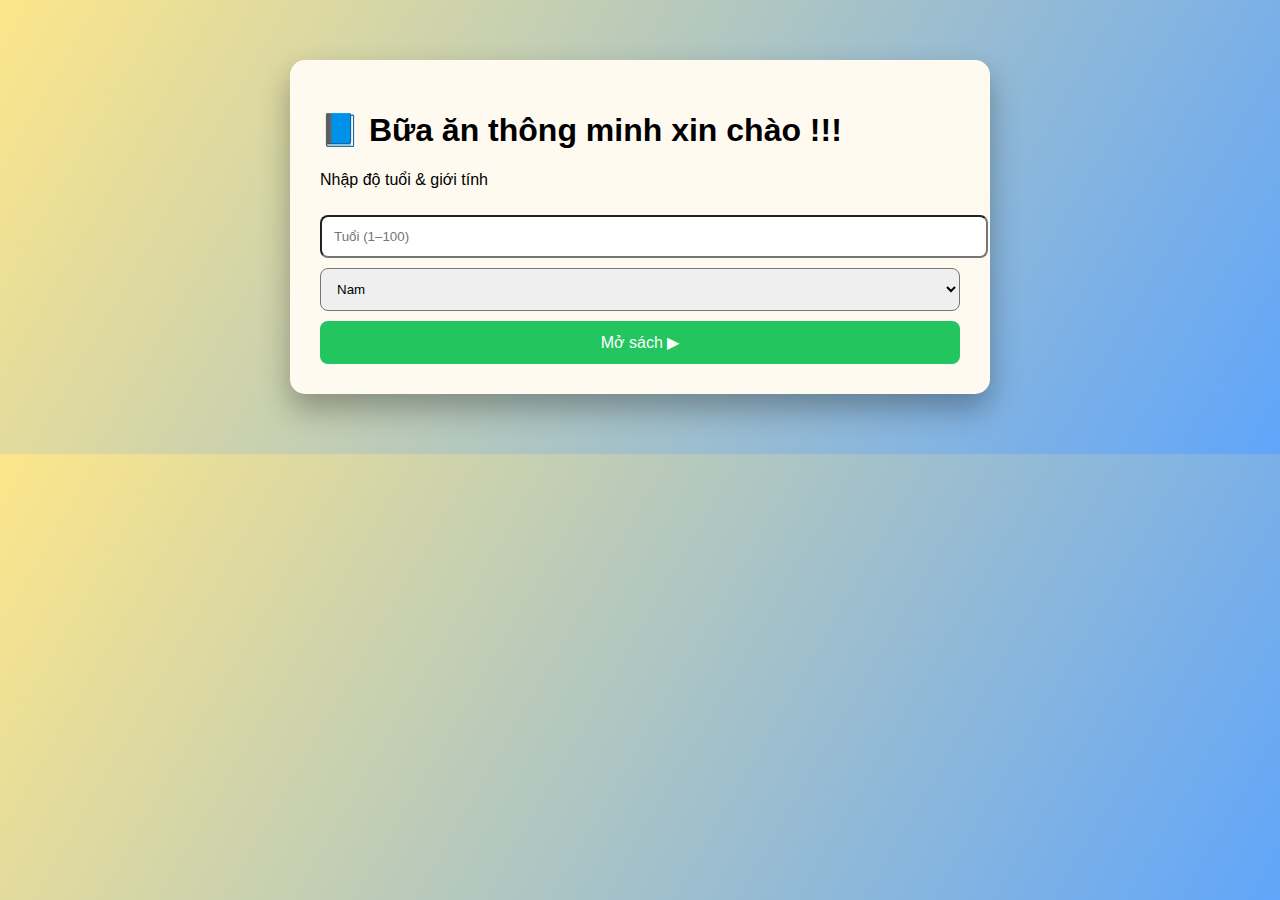
<file: index.html>
<!DOCTYPE html>
<html lang="vi">
<head>
  <meta charset="UTF-8">
  <title>Bữa ăn thông minh</title>
  <link rel="stylesheet" href="style.css">
</head>
<body>

<div class="book">
  <div class="page active">
    <h1>📘 Bữa ăn thông minh xin chào !!!</h1>
    <p>Nhập độ tuổi & giới tính</p>

    <input type="number" id="age" placeholder="Tuổi (1–100)">
    <select id="gender">
      <option value="male">Nam</option>
      <option value="female">Nữ</option>
    </select>

    <button onclick="toNutrition()">Mở sách ▶</button>
  </div>
</div>

<script src="script.js"></script>
</body>
</html>
</file>
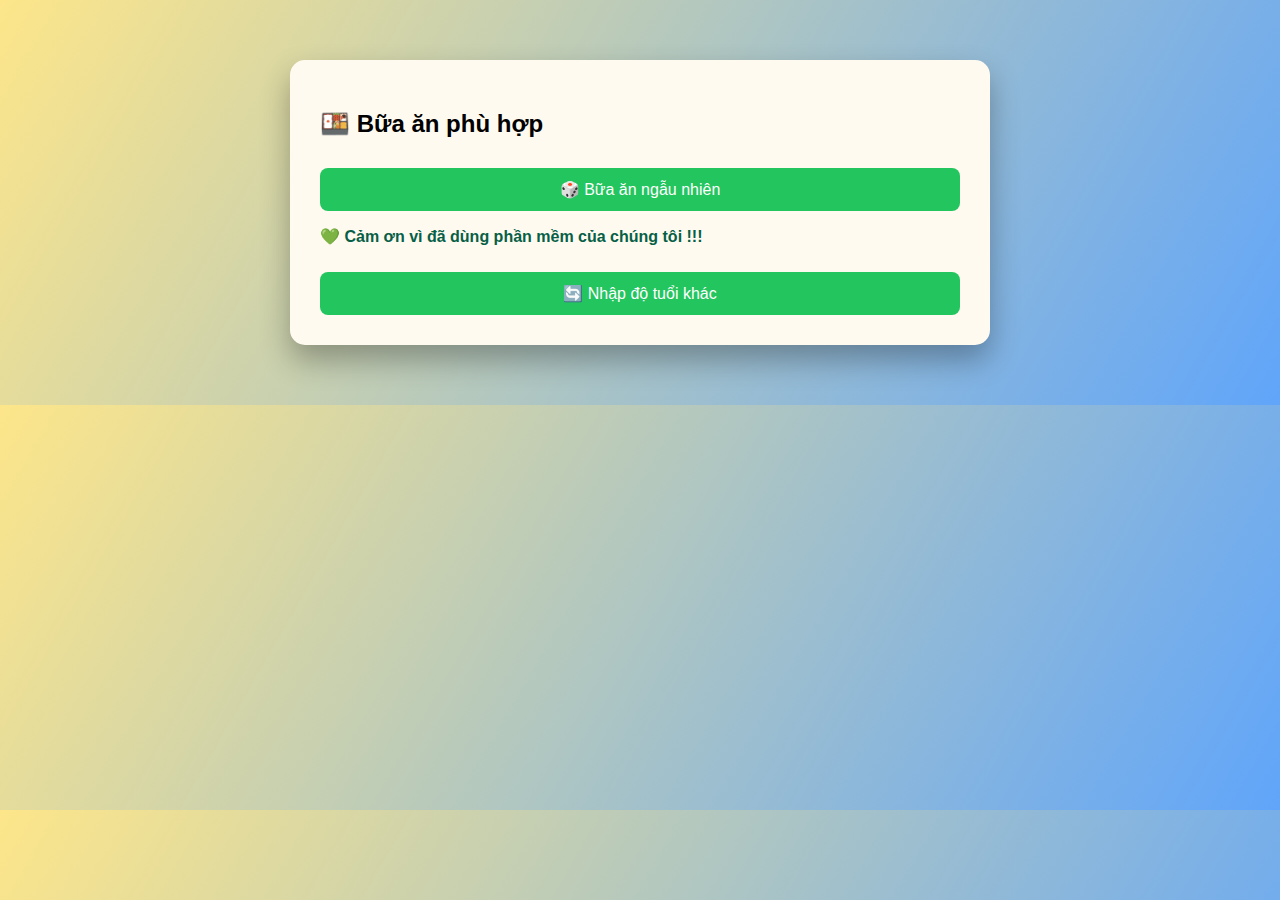
<file: meals.html>
<!DOCTYPE html>
<html lang="vi">
<head>
  <meta charset="UTF-8">
  <title>Bữa ăn</title>
  <link rel="stylesheet" href="style.css">
</head>
<body>

<div class="book">
  <div class="page active">
    <h2>🍱 Bữa ăn phù hợp</h2>

    <button onclick="randomMeal()">🎲 Bữa ăn ngẫu nhiên</button>

    <div id="mealBox"></div>

    <p class="thanks">💚 Cảm ơn vì đã dùng phần mềm của chúng tôi !!!</p>

    <button onclick="backHome()">🔄 Nhập độ tuổi khác</button>
  </div>
</div>

<script src="script.js"></script>
</body>
</html>
</file>
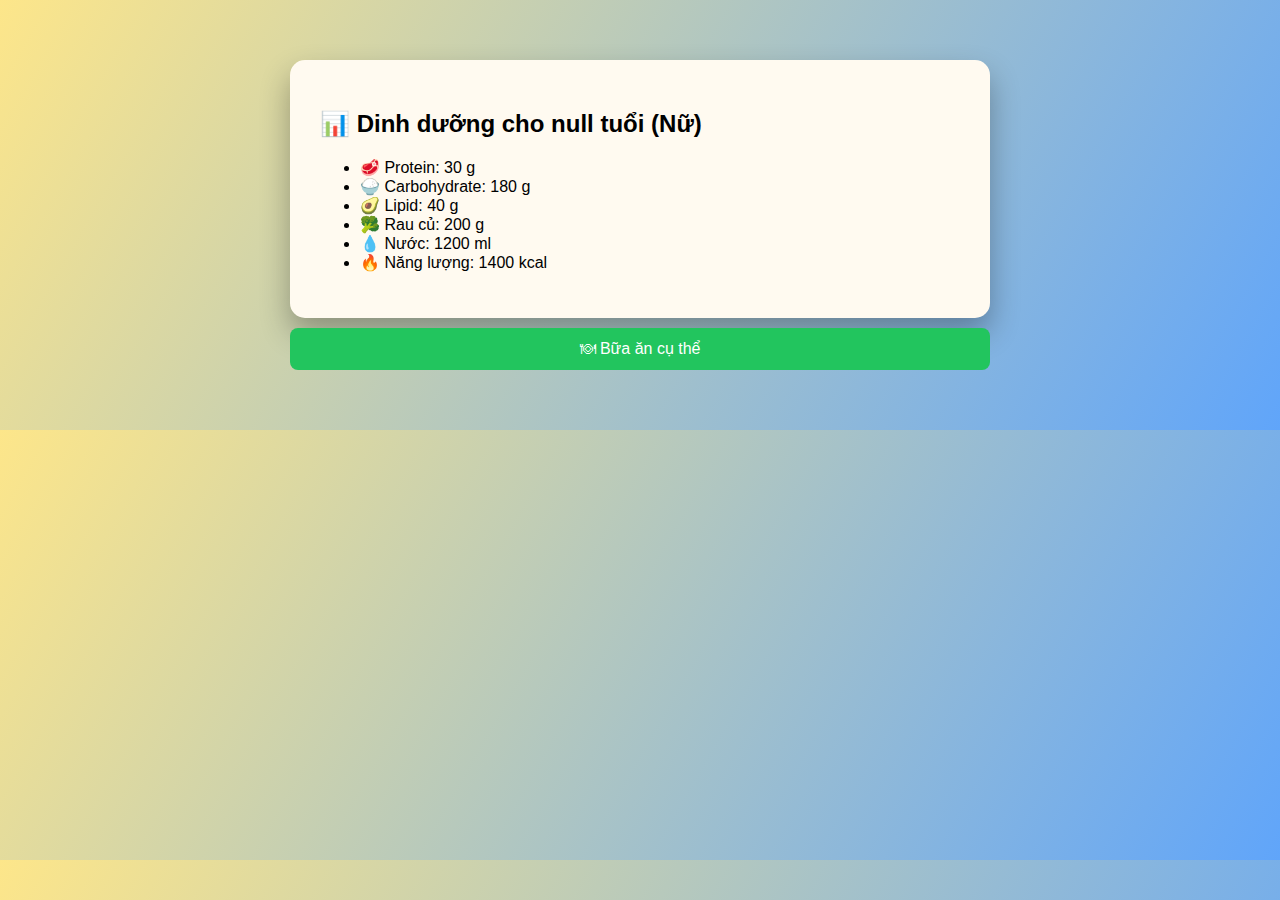
<file: nutrition.html>
<!DOCTYPE html>
<html lang="vi">
<head>
  <meta charset="UTF-8">
  <title>Dinh dưỡng</title>
  <link rel="stylesheet" href="style.css">
</head>
<body>

<div class="book">
  <div class="page active" id="nutritionPage"></div>

  <button onclick="toMeals()">🍽 Bữa ăn cụ thể</button>
</div>

<script src="script.js"></script>
</body>
</html>
</file>
<file: style.css>
body {
  background: linear-gradient(120deg,#fde68a,#60a5fa);
  font-family: 'Segoe UI', sans-serif;
}

.book {
  width: 700px;
  margin: 60px auto;
  perspective: 1500px;
}

.page {
  background: #fffaf0;
  padding: 30px;
  border-radius: 15px;
  box-shadow: 0 15px 30px rgba(0,0,0,0.3);
  animation: flip 0.8s;
}

@keyframes flip {
  from { transform: rotateY(-90deg); opacity: 0; }
  to { transform: rotateY(0); opacity: 1; }
}

input, select, button {
  width: 100%;
  padding: 12px;
  margin-top: 10px;
  border-radius: 8px;
}

button {
  background: #22c55e;
  color: white;
  border: none;
  font-size: 16px;
  cursor: pointer;
}

button:hover {
  background: #16a34a;
}

img {
  width: 100%;
  border-radius: 10px;
}

.thanks {
  color: #065f46;
  font-weight: bold;
}
</file>
